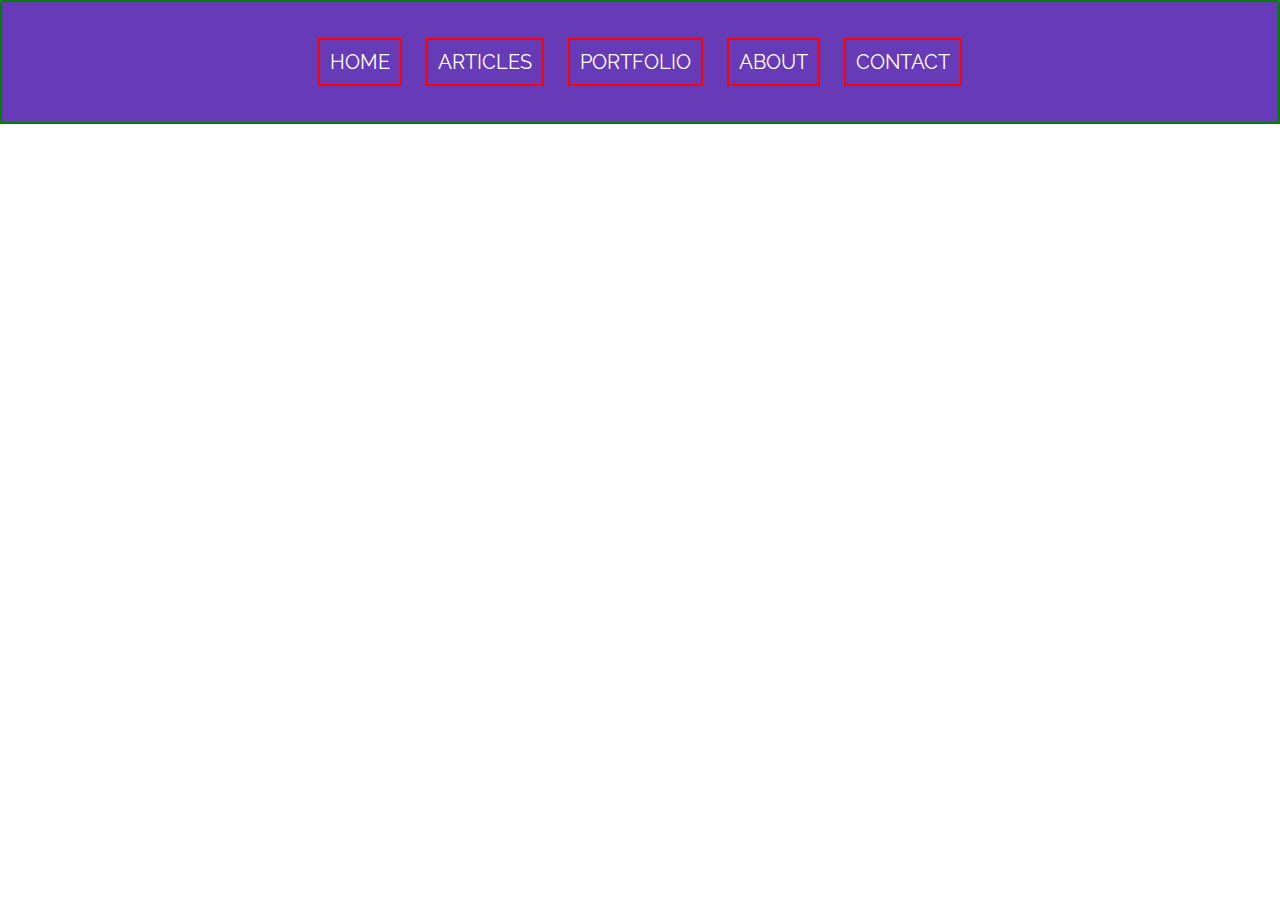
<file: nav.html>
<!DOCTYPE html>
<html lang="en">

<head>
    <meta charset="UTF-8">
    <meta name="viewport" content="width=device-width, initial-scale=1.0">
    <title>Document</title>
    <style>
        @import 'https://fonts.googleapis.com/css?family=Raleway';

        * {
            margin: 0;
            padding: 0;
        }

        div.container {
            font-family: Raleway;
            /* margin: 0 auto; */
            padding: 3em 3em;
            text-align: center;
            border: 2px solid green;
        }

        div.container a {
            color: #FFF;
            text-decoration: none;
            font: 20px Raleway;
            margin: 0px 10px;
            padding: 10px 10px;
            position: relative;
            z-index: 0;
            cursor: pointer;
            border: 2px solid red;
        }

        .purple {
            background: #673ab7;
        }

        /* Top and Bottom borders come in */
        div.topBotomBordersIn a:before,
        div.topBotomBordersIn a:after {
            position: absolute;
            left: 0px;
            width: 100%;
            height: 2px;
            background: #FFF;
            content: "";
            opacity: 0;
            transition: all 0.3s;
        }

        div.topBotomBordersIn a:before {
            top: 0px;
            transform: translateY(-10px);
        }

        div.topBotomBordersIn a:after {
            bottom: 0px;
            transform: translateY(10px);
        }

        div.topBotomBordersIn a:hover:before,
        div.topBotomBordersIn a:hover:after {
            opacity: 1;
            transform: translateY(0px);
        }
    </style>
</head>

<body>
    <div class="container purple topBotomBordersIn">
        <a>HOME</a>
        <a>ARTICLES</a>
        <a>PORTFOLIO</a>
        <a>ABOUT</a>
        <a>CONTACT</a>
    </div>

</body>

</html>
</file>
